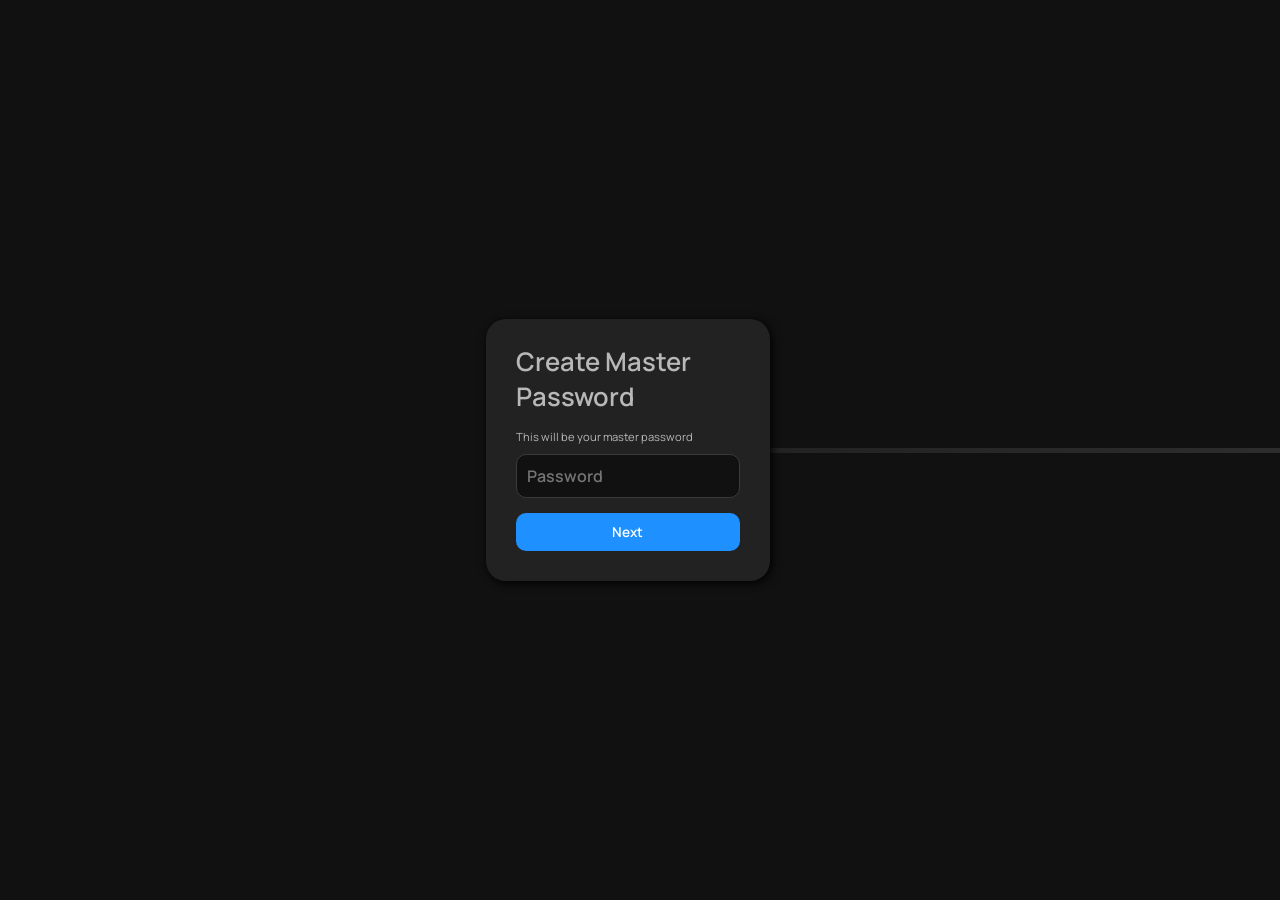
<file: setup.html>
<!DOCTYPE html>
<html lang="en">
<head>
    <meta charset="UTF-8">
    <meta name="viewport" content="width=device-width, initial-scale=1.0">
    <link href="https://kit-pro.fontawesome.com/releases/v7.0.0/css/pro.min.css" rel="stylesheet">
    <link rel="stylesheet" href="setup.css">
    <title>Set Up</title>
</head>
<body>
    <div class="xp">
    <div class="expos">
        <div class="a">
            <div class="logo">
                <i class="fa-duotone fa-solid fa-user-key"></i>
            </div>
            <div class="xtitle">
                <p>Create Master Password</p>
            </div>
            <div class="xdesc">
                <p>This will be your master password</p>
            </div>
            <div class="xinp">
                <input autocomplete="off" type="text" placeholder="Password" name="" id="psk">
            </div>
            <div class="xnext">
                <button class="nextbtn">Next</button>
            </div>


        </div>
        <div class="h">
            <div class="l"></div>
        </div>
        <div class="b">
            <div class="logo">
                <i class="fa-duotone fa-solid fa-lock-a lico"></i>
            </div>
            <div class="xtitle">
                  <p> Create a Code Word</p>
            </div>
            <div class="xdesc">
                <p>something easy to remember</p>
            </div>
            <div class="xinp">
                <input autocomplete="off" type="text" placeholder="'abracadabra'" name="" id="pasp">
            </div>
            <div class="xnext">
                <button class="fnext">Next</button>
            </div>

            
        </div>
    </div>
    </div>

    <script>

window.onload = function() {
    if (!localStorage.getItem("encryptedData")) {
    }else if(localStorage.getItem("sessionToken")){
        window.location.replace("index.html");
    }
    
    else {
        console.log("Encrypted data found!");
        window.location.replace("login.html");
    }
};





        psk = document.getElementById("psk")
        n = document.querySelector(".nextbtn")
        b = document.querySelector(".expos")
        f = document.querySelector(".fnext")
        pasp = document.getElementById("pasp")



function strToArrayBuffer(str) {
    return new TextEncoder().encode(str);
}

function arrayBufferToStr(buffer) {
    return new TextDecoder().decode(buffer);
}

function bufferToBase64(buffer) {
    return btoa(String.fromCharCode(...new Uint8Array(buffer)));
}

function base64ToBuffer(base64) {
    const binary = atob(base64);
    const buffer = new Uint8Array(binary.length);
    for (let i = 0; i < binary.length; i++) {
        buffer[i] = binary.charCodeAt(i);
    }
    return buffer;
}

async function generateRandomKey() {
    return await crypto.subtle.generateKey(
        {
            name: "AES-GCM",
            length: 256
        },
        true,
        ["encrypt", "decrypt"]
    );
}

async function encryptAndStore(password, passphrase) {
    const iv = crypto.getRandomValues(new Uint8Array(12));

    const key = await generateRandomKey();

    const encryptedPassword = await crypto.subtle.encrypt(
        { name: "AES-GCM", iv },
        key,
        strToArrayBuffer(password)
    );

    const encryptedPassphrase = await crypto.subtle.encrypt(
        { name: "AES-GCM", iv },
        key,
        strToArrayBuffer(passphrase)
    );

    const exportedKey = await crypto.subtle.exportKey("raw", key);
    const keyBase64 = bufferToBase64(exportedKey);

    const encryptedData = {
        iv: bufferToBase64(iv),
        passwordCiphertext: bufferToBase64(encryptedPassword),
        passphraseCiphertext: bufferToBase64(encryptedPassphrase),
        keyBase64
    };

    localStorage.setItem("encryptedData", JSON.stringify(encryptedData));
    console.log("Password and passphrase encrypted and stored.");
}

async function decryptFromStorage() {
    const encryptedData = JSON.parse(localStorage.getItem("encryptedData"));
    if (!encryptedData) {
        throw new Error("No encrypted data found.");
    }

    const iv = base64ToBuffer(encryptedData.iv);
    const passwordCiphertext = base64ToBuffer(encryptedData.passwordCiphertext);
    const passphraseCiphertext = base64ToBuffer(encryptedData.passphraseCiphertext);
    const keyBase64 = encryptedData.keyBase64;

    const keyBuffer = base64ToBuffer(keyBase64);
    const key = await crypto.subtle.importKey(
        "raw",
        keyBuffer,
        { name: "AES-GCM" },
        false,
        ["decrypt"]
    );

    try {
        const decryptedPassword = await crypto.subtle.decrypt(
            { name: "AES-GCM", iv },
            key,
            passwordCiphertext
        );
        
        const decryptedPassphrase = await crypto.subtle.decrypt(
            { name: "AES-GCM", iv },
            key,
            passphraseCiphertext
        );

        return {
            password: arrayBufferToStr(decryptedPassword),
            passphrase: arrayBufferToStr(decryptedPassphrase)
        };
    } catch (e) {
        throw new Error("Decryption failed. Invalid key or data.");
    }
}





        n.onclick = function(){
            pask = psk.value
            wh = validateStrongPassword(pask)
            if(wh=="valid"){
                b.classList.add("l")
            }
            else{
                alert(wh)
            }
            
        }
        f.onclick = function(){
            paspv = pasp.value
            pask = psk.value
            whm = validateStrongPassword(pask)
            whx = validatePassphrase(paspv)
            if(whx=="valid" && whm=="valid"){
                alert("Setup done! login now")
                window.location.replace("login.html");
                encryptAndStore(pask,paspv);
            }
            else if(whm!="valid"){
                b.classList.remove("l")
            }
            else{
                alert(whx)
            }

        }

    function validateStrongPassword(password) {
    const minLength = 8;
    const hasUpperCase = /[A-Z]/;
    const hasLowerCase = /[a-z]/;
    const hasNumber = /\d/;
    const hasSpecialChar = /[!@#$%^&*(),.?":{}|<>]/;
    if (password.length < minLength) {
        return "Password must be at least 8 characters long.";
    }
    if (!hasUpperCase.test(password)) {
        return "Password must contain at least one uppercase letter.";
    }
    if (!hasLowerCase.test(password)) {
        return "Password must contain at least one lowercase letter.";
    }
    if (!hasNumber.test(password)) {
        return "Password must contain at least one number.";
    }
    if (!hasSpecialChar.test(password)) {
        return "Password must contain at least one special character.";
    }
    return "valid";
}
function validatePassphrase(passphrase) {
    if (passphrase.length < 4) {
        return "Passphrase must be at least 4 characters long.";
    }
    if (passphrase.length > 18) {
        return "Passphrase must not exceed 18 characters.";
    }
    const validPassphrasePattern = /^[a-z]+$/;
    if (!validPassphrasePattern.test(passphrase)) {
        return "Passphrase can only contain lowercase letters (no numbers, symbols, dots, or hyphens).";
    }
    return "valid";
}

    </script>
</body>
</html>
</file>
<file: setup.css>
@import url('https://fonts.googleapis.com/css2?family=Inter:ital,opsz,wght@0,14..32,100..900;1,14..32,100..900&family=Manrope:wght@200..800&family=Raleway:ital,wght@0,100..900;1,100..900&family=Schibsted+Grotesk:ital,wght@0,400..900;1,400..900&family=Varela&family=Varela+Round&family=Work+Sans:ital,wght@0,100..900;1,100..900&display=swap');

*{
    margin: 0;
    padding: 0;
    box-sizing: border-box;
}
body{
    height: 100vh;
    width: 100vw;
    overflow: hidden;
    font-family: Inter;
    background: #111;
}

.expos{
    height: 400px;
    width: 200vw;
    color: #fff;
    display: flex;
    margin-left: 38vw;
    position: relative;
    font-family: Manrope;

}
@keyframes ts {
    0%{
        transform: translate(0vw);
    }
    100%{
        transform: translate(-145vw);
    }
}
.expos.l{
    animation: ts 650ms ease-out;
    transform: translate(-145vw)
}
.xp{
    display: flex;
    overflow: hidden;
    height: 100vh;
    width: 200vw;
    align-items: center;
}
.a,.b{
    position: relative;
    /* left: 40vw; */
    display: flex;
    flex-direction: column;
    gap: 5px;
    background: #222;
    padding: 20px 30px;
    border-radius: 20px;
    height: fit-content;
    margin-right: auto;
    align-self: center;
    box-shadow: 2px 2px 10px #000;
}
.logo{
    display: flex;
    align-items: center;
}
.lico{
    position: relative;
    left: -8px;
}
i{
    font-size: 2rem;
    color: gainsboro;
}
.a .logo img ,.b .logo img{
    height: 40px;
}
.a .xtitle ,.b .xtitle{
    font-size: 1.6rem;
    font-weight: 600;
    display: flex;
    color: #ffffffad;
    align-items: center;
    justify-content: center;
}
.xtv{
    justify-content: unset !important;
}
.xdesc{
    margin: 10px 0 5px 0px;
    font-size: 0.7rem;
    color: #ffffffad;
}
.xinp input{
    border: 1px solid rgb(60, 58, 58);
    background: #111;
    padding: 10px;
    font-size: 1rem;
    font-weight: 600;
    width: 100%;
    border-radius: 10px;
    font-family: Manrope;
    color: #fff;
    outline: none;
}
.xnext{
    display: flex;
    align-items: center;
    justify-content: center;
}
.xnext button{
    width: 100%;
    border: none;
    outline: none;
    font-family: Manrope;
    font-size: 0.85rem;
    font-weight: 600;
    color: #fff;
    background: dodgerblue;
    margin: 10px 0;
    padding: 10px;
    border-radius: 10px;
}
.h{
    display: flex;
    align-items: center;
    width:100%;
}
.h .l{
    height: 5px;
    width: 100%;
    background: linear-gradient(45deg,#222,#444);
}
.b{
    margin-left: auto;
}
.zepp{
    position: absolute;
    bottom: 20px;
    right: 20px;
    z-index: 999;
    display: none;
}
.zepp .tlo{
    align-items: center;
    justify-content: center;
    height: 200px;
    width: 200px;
    position: relative;
    top: 10px;
    left: 50px;

  }
.zepp span{
    position: absolute;
    font-size: 0.65rem;
    font-weight: 500;
    color: rgb(195, 195, 195);
    top: 50px;
    left: 20px;
    background: #494d59;
    padding: 7px;
    user-select: none;
    border-radius: 7px 7px 3px 7px;
  }
  .zepp.on{
    display: block;
  }
</file>
